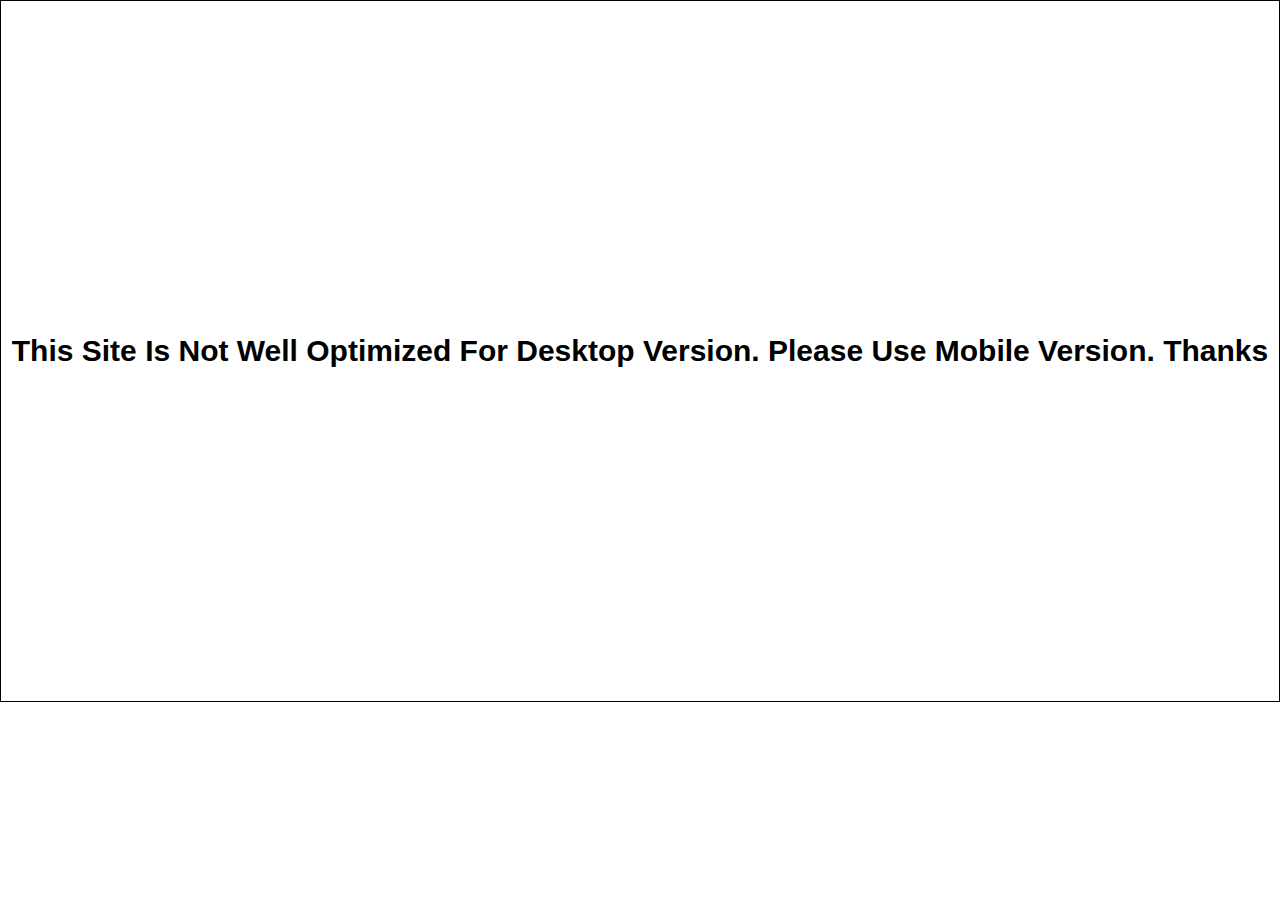
<file: index.html>
<!DOCTYPE html>
<html lang="en">

<head>
    <meta charset="UTF-8">
    <meta http-equiv="X-UA-Compatible" content="IE=edge">
    <meta name="viewport" content="width=device-width, initial-scale=1.0">
    <title>Home | Topup King</title>
    <link rel="stylesheet" href="style.css">
    <link rel="stylesheet" href="desktop.css">

</head>

<body>
  
    <!-- navbar start -->
    <section>
        <header id="navigation">
            <nav>
                <div class="logo"><img src="/logo.png" class="img" alt="Topup King"> <h1 class="lname">Topup King</h1></div>
                <hr>
                <div class="list">
                    <ul>
                        <li><a href="#home">Home</a></li>
                        <li><a href="pricing.html">Pricing</a></li>
                        <li><a href="about.html">About</a></li>
                        <li><a href="contact.html">Contact</a></li>
                    </ul>
                </div>
            </nav>
        </header>
    </section><br><br><br><br>
    <!-- navbar end -->
    <!-- home start -->
    <section id="home">
        <h1 class="topup">💎Topup King💎</h1>
        <hr>
        <p class="text"> 🔥 Top Up Free Fire Diamonds From Here 🔥
        </p><br>
        <span>Buy Diamonds Now</span><br><br>
        <button class="button"><a href="pricing.html">Buy Now</a></button><br><br><br><br><br>

    </section>
    <!-- home end -->
   

</body>

</html>
</file>
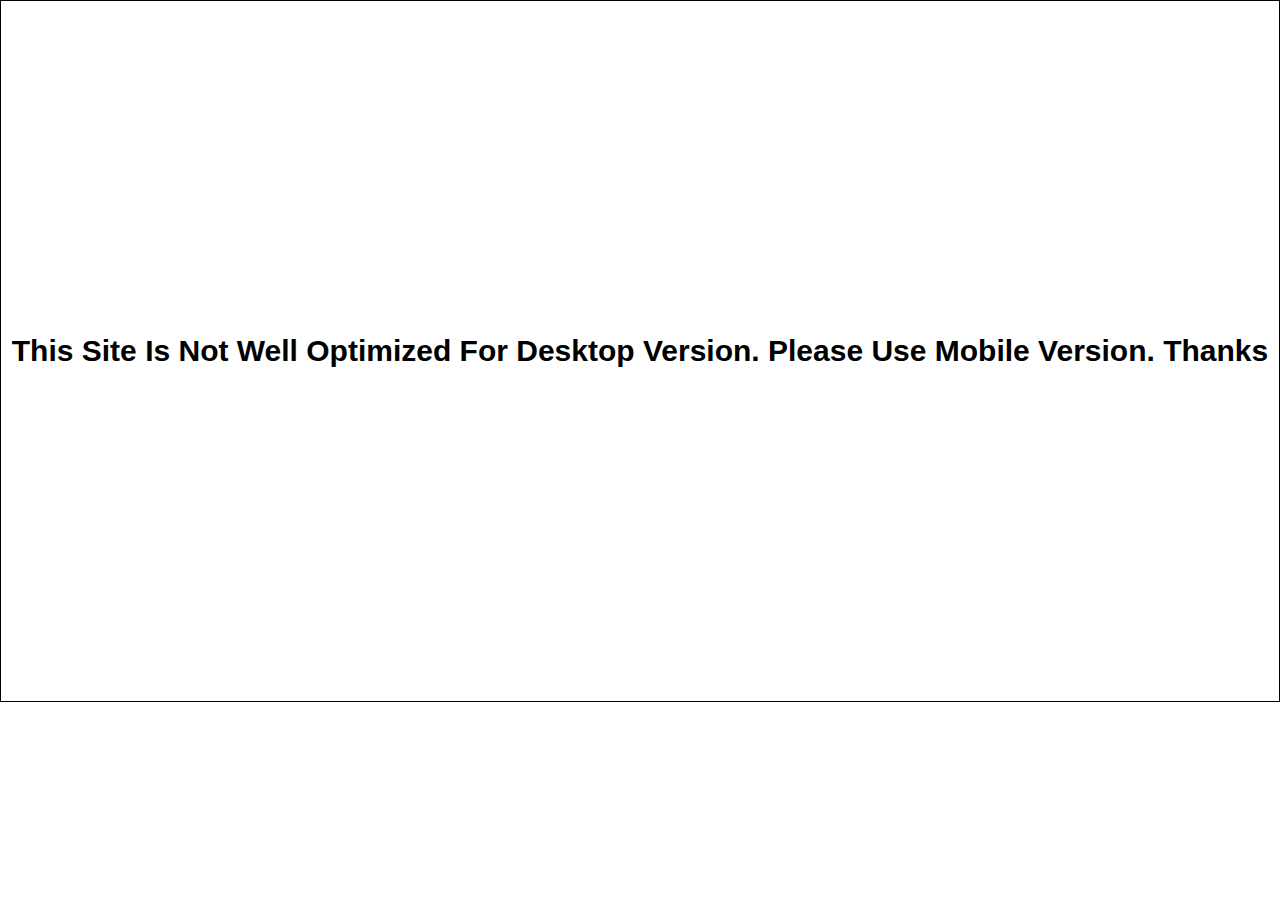
<file: about.html>
<!DOCTYPE html>
<html lang="en">
<head>
    <meta charset="UTF-8">
    <meta http-equiv="X-UA-Compatible" content="IE=edge">
    <meta name="viewport" content="width=device-width, initial-scale=1.0">
    <title>About us | Topup King</title><link rel="stylesheet" href="style.css">
    <link rel="stylesheet" href="desktop.css">

</head>
<body>
    <!-- navbar start -->
    <section>
        <header id="navigation">
            <nav>
                <div class="logo"><img src="/logo.png" class="img" alt="Topup King"> <h1 class="lname">Topup King</h1></div>
                <hr>
            
            </nav>
        </header>
    </section><br>
    <!-- navbar end -->
    <h1 id="about">About Us</h1>
    <p class="aboutpara">Topup King is One Of The Most Popular Garena Free Fire Topup Wensite. 
        <br><br>We Provide Garena Free Fire Diamonds, Weakly Membership, Monthly Membership, Airdrops, Level Up Pass And Other Top Ups in Cheapest Price Ever
    </p> <br><br>
    <button class="gohome"><a href="index.html">Go To Home</a> </button><br><br>
</body>
</html>
</file>
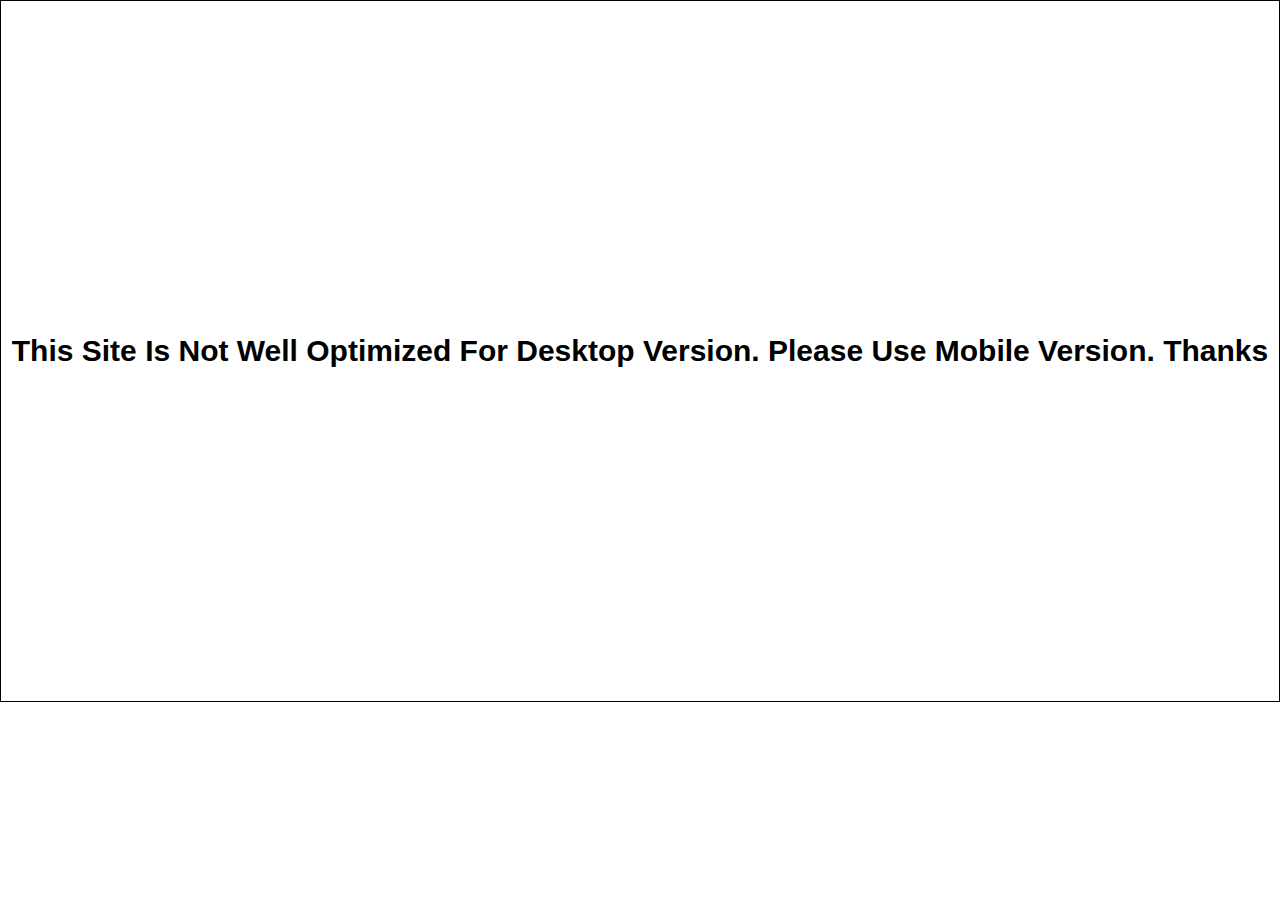
<file: contact.html>
<!DOCTYPE html>
<html lang="en">
<head>
    <meta charset="UTF-8">
    <meta http-equiv="X-UA-Compatible" content="IE=edge">
    <meta name="viewport" content="width=device-width, initial-scale=1.0">
    <title>Contact With Us | Topup King</title>
    <link rel="stylesheet" href="style.css">
    <link rel="stylesheet" href="desktop.css">
</head>
<body>
    <!-- navbar start -->
    <section>
        <header id="navigation">
            <nav>
                <div class="logo"><img src="/logo.png" class="img" alt="Topup King"> <h1 class="lname">Topup King</h1></div>
                <hr>
              
            </nav>
        </header>
    </section>
    <!-- navbar end -->
    <div class="form">

        <form>
            <caption><h1 class="caption">Contact With Us</h1></caption><br>
           <label for="name">Name:</label><br><input type="text" name="Name" id="name"  placeholder="Enter Your Name"><br>
            <label for="email">Email:</label><br><input type="email" name="Email" id="email" placeholder="Enter Your Email Address"><br> 
           <label for="message">Message:</label> <br><textarea name="message" id="message" cols="25" rows="4" placeholder="Enter Your Message Here"></textarea>
            <!-- <label for="message">Message:</label><br><input type="text" name="message" id="message"       placeholder="Enter Your Message"> -->
            <br>
            <input type="submit" id="submitbtn" value="Submit">
        </form>

    </div>
    </body>
</html>
</file>
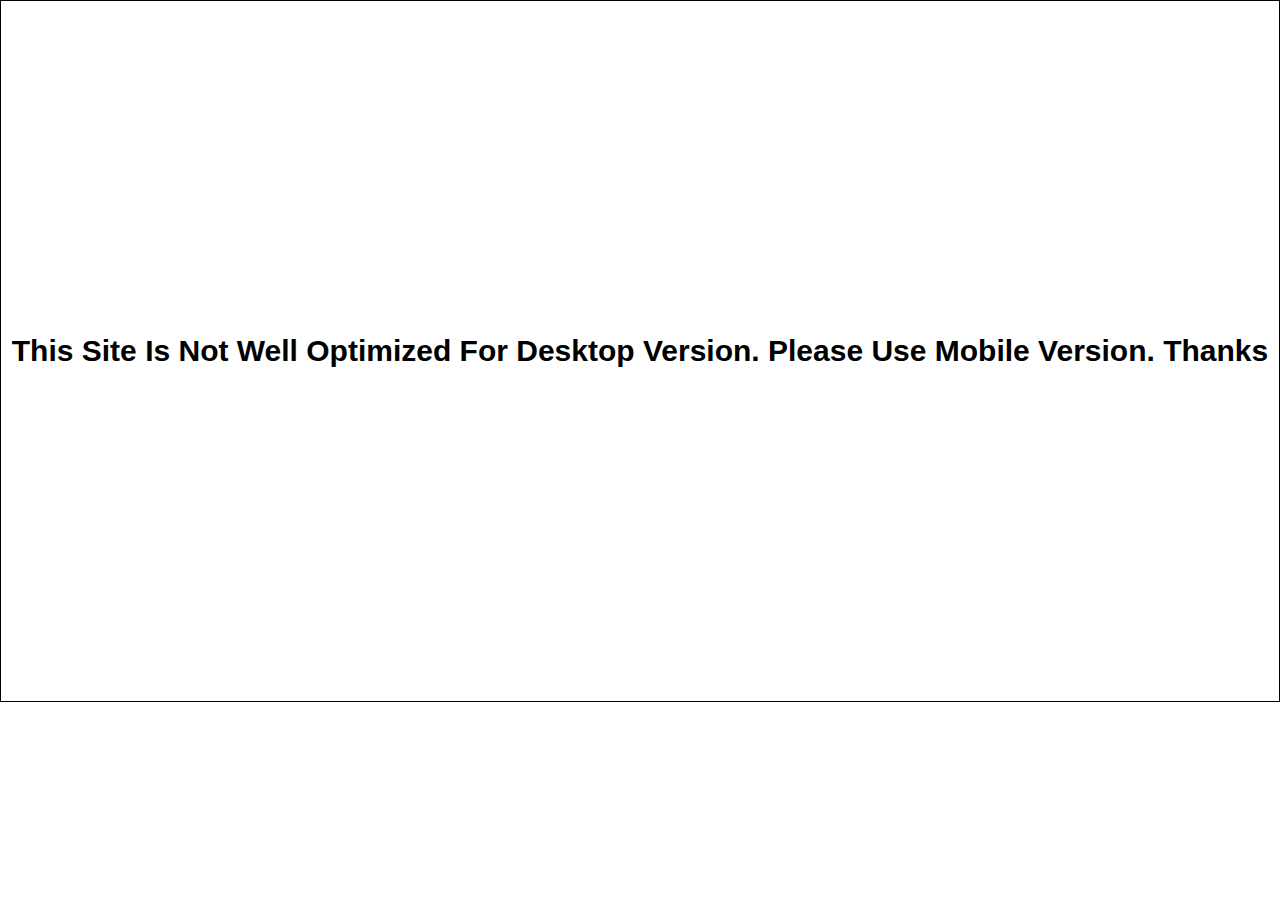
<file: pricing.html>
<!DOCTYPE html>
<html lang="en">
<head>
    <meta charset="UTF-8">
    <meta http-equiv="X-UA-Compatible" content="IE=edge">
    <meta name="viewport" content="width=device-width, initial-scale=1.0">
    <title>Diamond Prices | Topup King</title>
    <link rel="stylesheet" href="style.css">
    <link rel="stylesheet" href="desktop.css">
</head>
<body>
    <!-- navbar start -->
    <section>
        <header id="navigation">
            <nav>
                <div class="logo"><img src="/logo.png" class="img" alt="Topup King"> <h1 class="lname">Topup King</h1></div>
                <hr>
              
            </nav>
        </header>
    </section>
    <!-- navbar end -->
    
     <!-- Pricing start -->
     <section>
        <H1 class="topup">Diamond Prices</H1><br><br>
        <div class="card1">
            <img src="dm.png" alt="Diamonds"><hr>
            <h1>100 Diamond</h1>
            <p class="price">0.50$</p>
            <p>Buy Free Fire 100 Diamond</p><button>Buy Now</button>

        </div>
        <div class="card2"> <img src="dm.png" alt="Diamonds"><hr>
            <h1>310 Diamond</h1>
            <p class="price">1.99$</p>
            <p>Buy Free Fire 310 Diamonds</p><button>Buy Now</button>
        </div>
        <div class="card3"> <img src="dm.png" alt="Diamonds"><hr>
            <h1>520 Diamond</h1>
            <p class="price">3.99$</p>
            <p>Buy Free Fire 520 Diamonds</p><button>Buy Now</button>
        </div>
        <div class="card4"> <img src="dm.png" alt="Diamonds"><hr>
            <h1>1080 Diamond</h1>
            <p class="price">7.99$</p>
            <p>Buy Free Fire 1080 Diamonds</p><button>Buy Now</button>
        </div>
        <div class="card5"> <img src="dm.png" alt="Diamonds"><hr>
            <h1>2180 Diamond</h1>
            <p class="price">14.99$</p>
            <p>Buy Free Fire 2180 Diamonds</p><button>Buy Now</button>
        </div>
        <div class="card6"> <img src="dm.png" alt="Diamonds"><hr>
            <h1>5600 Diamond</h1>
            <p class="price">44.99$</p>
            <p>Buy Free Fire 5600 Diamonds</p><button>Buy Now</button>
        </div>
        <div>
            <button class="gohome"><a href="index.html">Go To Home</a> </button>
        </div>
    </section>
    <!-- pricing end  -->
</body>
</html>
</file>
<file: style.css>
@media only screen and (max-width:600px) {
  body {
    background: url(mobile.jpg);
    background-repeat: no-repeat;
    background-position: center;
    background-size: cover;
    background-attachment: fixed;


  }

  
hr {
  color: black;
  border: 1px solid black
}


}


* {
  margin: 0;
  padding: 0;
  box-sizing: border-box;
  user-select: none;
}

.lname {
  display: flex;
  justify-content: center;
  color: white;
  font-size: 6vh;
  align-items: center;
  font-family: sans-serif;
  font-variant: small-caps;
  text-shadow: 1px 2px 0px black,
    1px 1px 5px rgb(177, 177, 177);
}

a {
  text-decoration: none;
  color: whitesmoke;
  font-family: sans-serif;
  font-size: 20px;
  padding: 10px;
}
.desktop{
  display: none;
}

.img {
  height: 25vw;
  width: 25vw;
  display: flex;
  animation: pulse 2s cubic-bezier(0.4, 0, 0.6, 1) infinite;

}

@keyframes pulse {

  0%,
  100% {
    opacity: 1;
  }

  50% {
    opacity: .5;
  }
}
.aboutpara{
  text-shadow:2px 2px 1px black, 0px 0px 10px white;
  text-align:center;
}
#about{
  font-family: tahoma;
  text-align: center;
  color:white;
  font-size: 7vh;
  text-shadow: 3px 3px 1px rgb(46, 46, 46);
}
.logo {
  display: flex;
}

li {
  background-color: rgba(0, 0, 0, 0.39);
  text-align: center;
  margin: 5px 0;
  padding: 10px;
  transition-duration: 0.5s;
  user-select: none;font-variant: small-caps;
}


li:hover {
  background-color: rgba(0, 0, 0, 0.931);
}

.topup {
  color: rgb(218, 218, 218);
  font-size: 11vw;
  font-variant: small-caps;
  font-family: sans-serif;
  text-shadow: 2px 2px 0px black,1px 1px 10px rgb(121, 121, 121), 1px 1px 10px rgb(255, 255, 255);
  text-align: center;
}

p {
  color: whitesmoke;
  font-family: sans-serif;
  font-variant: small-caps;
  font-size: 20px;
  text-shadow: 0px 0px 10px rgb(255, 255, 255);
}


span {
  color: whitesmoke;
  font-size: 30px;
  font-family: verdana;
  margin-left: 10px;

}
.gohome {
  padding: 7px 20px;
  background-color: transparent;
  outline: none;
  font-family: sans-serif;
  border-radius: 7px;
  border: 1px solid #008cfa;
  color: aliceblue;
  font-size: 25px;
  transition-duration: 0.5s;
  display: block;
  margin: 0 auto;
  margin-bottom: 30px;
}

.gohome:hover {
  
  background: #1c73b6;
}

.button {
  padding: 10px;
  background-color: transparent;
  outline: none;
  border-radius: 7px;
  border: 1px solid #008cfa;
  color: aliceblue;
  transition-duration: 0.5s;
  display: block;
  margin: 0 auto;
}

.button:hover {
  color: black;
  background: #008cfa;
}

/* card design  start*/
/* .card1 */
.card1, .card2 ,.card3, .card4, .card5, .card6{
  border-radius: 10px;
  
} 
.card1 {
  box-shadow: 0 4px 10px 0 rgb(0, 0, 0), inset 10px 10px 100px rgb(136, 136, 136);
  max-width: 200px;
  margin: 10px auto;
  padding: 15px;
  text-align: center;
  font-family: arial;
  text-shadow: 1px 1px 10px white, -1px -1px 10px white;
}

.price {
  color: rgb(0, 0, 0);
  font-size: 22px;
}

img {
  height: 100px;
}

.card1 button {
  border: none;
  outline: 0;
  padding: 12px;
  color: white;
  background-color: #000;
  text-align: center;
  cursor: pointer;
  width: 100%;
  font-size: 18px;
}

.card1 button:hover {
  opacity: 0.7;
}

/* card1 */
/* .card2 */
.card2 {
  box-shadow: 0 4px 10px 0 rgb(0, 0, 0), inset 10px 10px 100px rgb(136, 136, 136);
  max-width: 200px;
  margin: 10px auto;
  padding: 15px;
  text-align: center;
  font-family: arial;
  text-shadow: 1px 1px 10px white, -1px -1px 10px white;
}

.card2 button {
  border: none;
  outline: 0;
  padding: 12px;
  color: white;
  background-color: #000;
  text-align: center;
  cursor: pointer;
  width: 100%;
  font-size: 18px;
}

.card2 button:hover {
  opacity: 0.7;
}

/* card2 */
/* card3 */
.card3 {
  box-shadow: 0 4px 10px 0 rgb(0, 0, 0), inset 10px 10px 100px rgb(136, 136, 136);
  max-width: 200px;
  margin: 10px auto;
  padding: 15px;
  text-align: center;
  font-family: arial;
  text-shadow: 1px 1px 10px white, -1px -1px 10px white;
}

.card3 button {
  border: none;
  outline: 0;
  padding: 12px;
  color: white;
  background-color: #000;
  text-align: center;
  cursor: pointer;
  width: 100%;
  font-size: 18px;
}

.card3 button:hover {
  opacity: 0.7;
}

/* card3 */
/* card4 */
.card4 {
  box-shadow: 0 4px 10px 0 rgb(0, 0, 0), inset 10px 10px 100px rgb(136, 136, 136);
  max-width: 200px;
  margin: 10px auto;
  padding: 15px;
  text-align: center;
  text-shadow: 1px 1px 10px white, -1px -1px 10px white;
  font-family: arial;
}

.card4 button {
  border: none;
  outline: 0;
  padding: 12px;
  color: white;
  background-color: #000;
  text-align: center;
  cursor: pointer;
  width: 100%;
  font-size: 18px;
}

.card4 button:hover {
  opacity: 0.7;
}

/* card4 */
/* card5 */
.card5 {
  box-shadow: 0 4px 10px 0 rgb(0, 0, 0), inset 10px 10px 100px rgb(136, 136, 136);
  max-width: 200px;
  margin: 10px auto;
  text-shadow: 1px 1px 10px white, -1px -1px 10px white;
  padding: 15px;
  text-align: center;
  font-family: arial;
}

.card5 button {
  border: none;
  outline: 0;
  padding: 12px;
  color: white;
  background-color: #000;
  text-align: center;
  cursor: pointer;
  width: 100%;
  font-size: 18px;
}

.card5 button:hover {
  opacity: 0.7;
}

/* card 5 */
/* card 6 */
.card6 {
  box-shadow: 0 4px 10px 0 rgb(0, 0, 0), inset 10px 10px 100px rgb(136, 136, 136);
  max-width: 200px;
  margin: 10px auto;
  padding: 15px;
  margin-bottom: 50px;
  text-align: center;
  font-family: arial;
  text-shadow: 1px 1px 10px white, -1px -1px 10px white;
}

.card6 button {
  border: none;
  outline: 0;
  padding: 12px;
  color: white;
  background-color: #000;
  text-align: center;
  cursor: pointer;
  width: 100%;
  font-size: 18px;
}

.card6 button:hover {
  opacity: 0.7;
}

/* card 6 */
/* card deisgn end */


/* contact start */
.form{
  background-color: rgb(255, 255, 255);
  position: absolute;
  top: 50%;
  left: 50%;
  transform: translate(-50%,-50%);
  height: 300px;
  width: 250px;
  display: flex;
  justify-content: center;
  align-items: center;
  border-radius: 10px;
}
.caption{
  font-family: lucida sans;
  font-size: 25px;
}
input[type='text'], input[type='email']{
  background-color: transparent;
  outline: none;
  border: none;
  border-bottom: 1px solid black;
  width: 210px;
  margin-bottom: 15px;
}
#message{
  resize: none;
  height: 50px;
  
}
label{
  font-family: sans-serif;
  font-weight: 560;
}
::placeholder{
  color: black;
  font-variant: small-caps;
  letter-spacing: 1.4px;
}
input[type='submit']{
  padding: 10px 90px;
  background-color: #008cfa;
  border: 1px solid #008cfa;
  border-radius:10px ;
  margin-top: 10px;
}

#message::placeholder{
  font-family: sans-serif;
  
}
textarea{
  border: 1;
  outline: none;
}
textarea:hover{
  border: 1px solid black;

}
#submitbtn:hover{
  background-color:#006abb;
  color: white;
  
}
/* contact end */
</file>
<file: desktop.css>
@media only screen and (min-width:600px){
    :before{
        content: "This Site Is Not Well Optimized For Desktop Version. Please Use Mobile Version. Thanks";
        font-family:sans-serif;
        display:flex;
        justify-content: center;
        align-items: center;
        height: 700px;
        font-size: 30px;
        font-weight: 700;
        border: 1px solid black;
    }

    body{
 display: none;
    }

}
</file>
